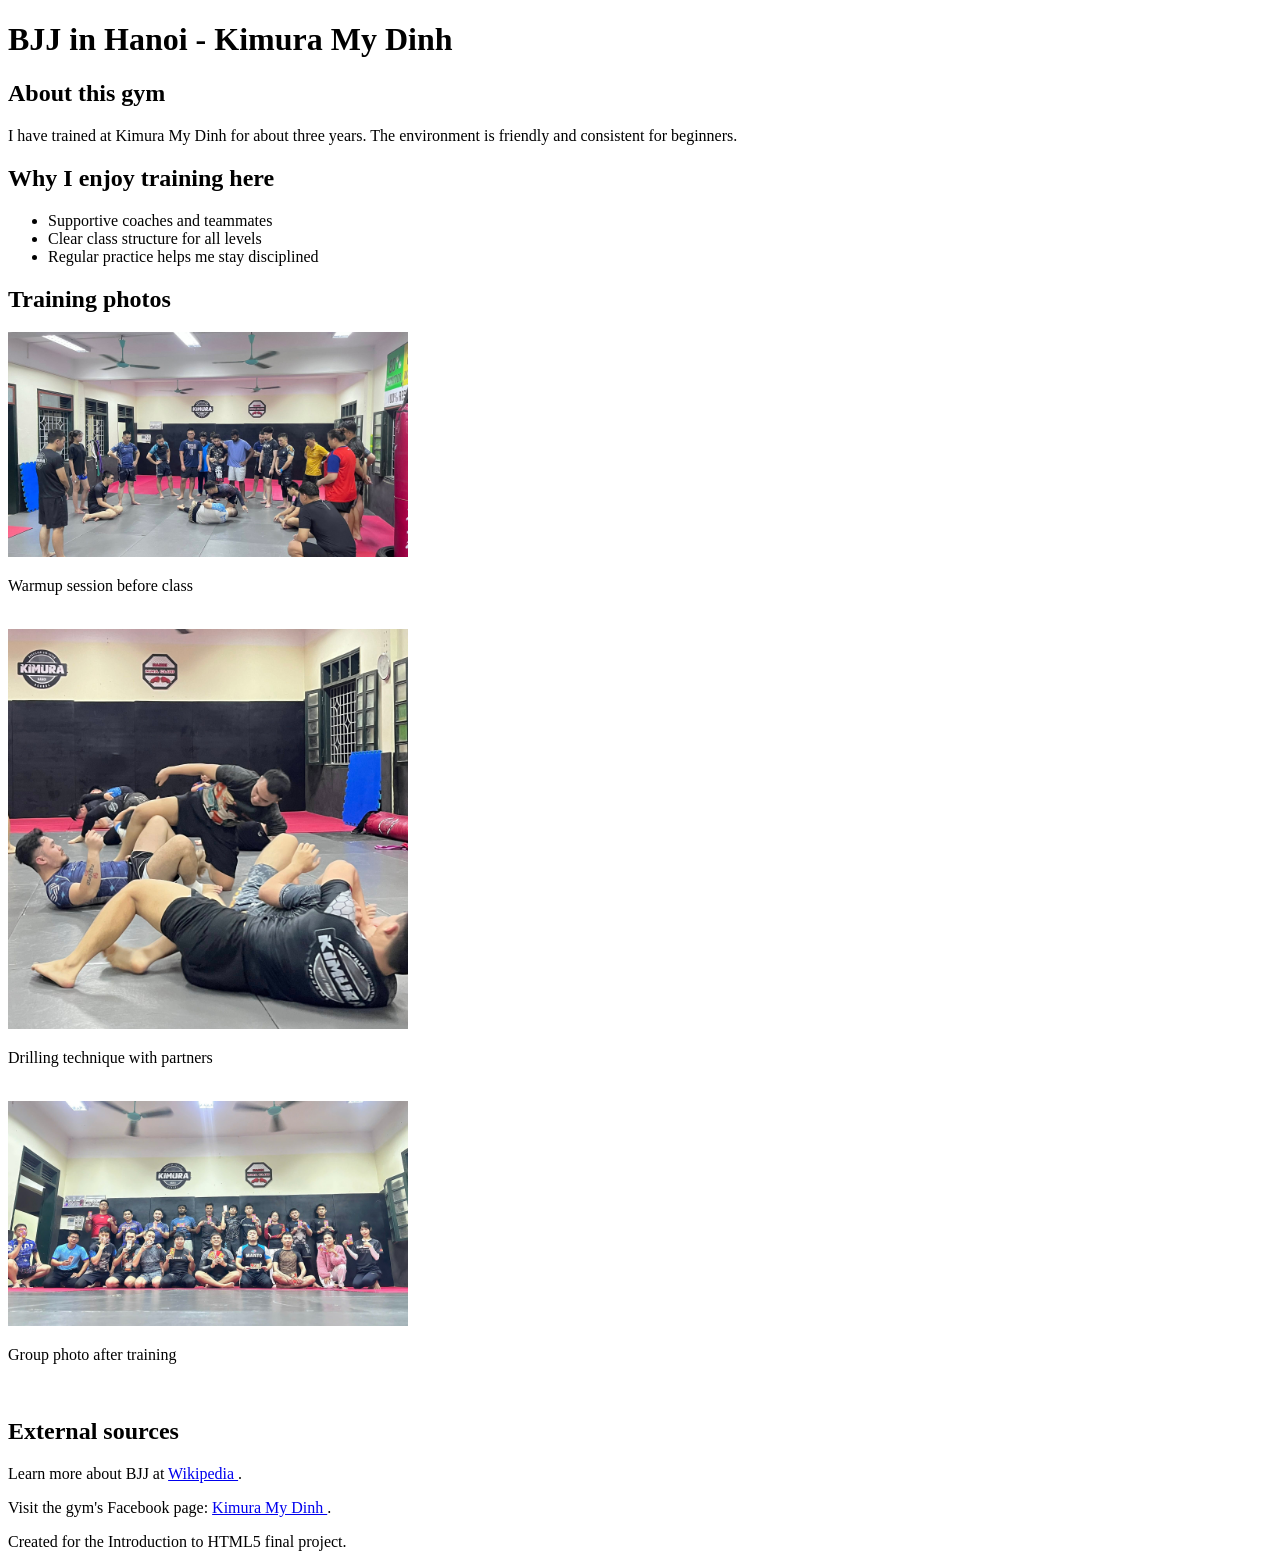
<file: index.html>
<!DOCTYPE html>
<html lang="en">
<head>
  <meta charset="UTF-8">
  <meta name="viewport" content="width=device-width, initial-scale=1.0">
  <title>BJJ in Hanoi - Kimura My Dinh</title>
</head>
<body>
  <header>
    <h1>BJJ in Hanoi - Kimura My Dinh</h1>
  </header>

  <main>
    <section>
      <h2>About this gym</h2>
      <p>
        I have trained at Kimura My Dinh for about three years.
        The environment is friendly and consistent for beginners.
      </p>
    </section>

    <section>
      <h2>Why I enjoy training here</h2>
      <ul>
        <li>Supportive coaches and teammates</li>
        <li>Clear class structure for all levels</li>
        <li>Regular practice helps me stay disciplined</li>
      </ul>
    </section>

    <section>
      <h2>Training photos</h2>
      <img src="images/Warmup.jpg"
           alt="Students warming up before Brazilian Jiu-Jitsu class"
           width="400">
      <br>
      <p>Warmup session before class</p>
      <br>
      <img src="images/Drill.jpg"
           alt="Students drilling a guard pass technique on the mat"
           width="400">
      <br>
      <p>Drilling technique with partners</p>
      <br>
      <img src="images/Group-photo.jpg"
           alt="Group photo after an evening BJJ training session"
           width="400">
      <br>
      <p>Group photo after training</p>
      <br>
    </section>

    <section>
      <h2>External sources</h2>
      <p>
        Learn more about BJJ at
        <a href="https://en.wikipedia.org/wiki/Brazilian_jiu-jitsu"
           target="_blank" rel="noopener noreferrer">
          Wikipedia
        </a>.
      </p>
      <p>
        Visit the gym's Facebook page:
        <a href="https://www.facebook.com/judojujitsuhanoi"
           target="_blank" rel="noopener noreferrer">
          Kimura My Dinh
        </a>.
      </p>
    </section>
  </main>

  <footer>
    <p>Created for the Introduction to HTML5 final project.</p>
  </footer>
</body>
</html>
</file>
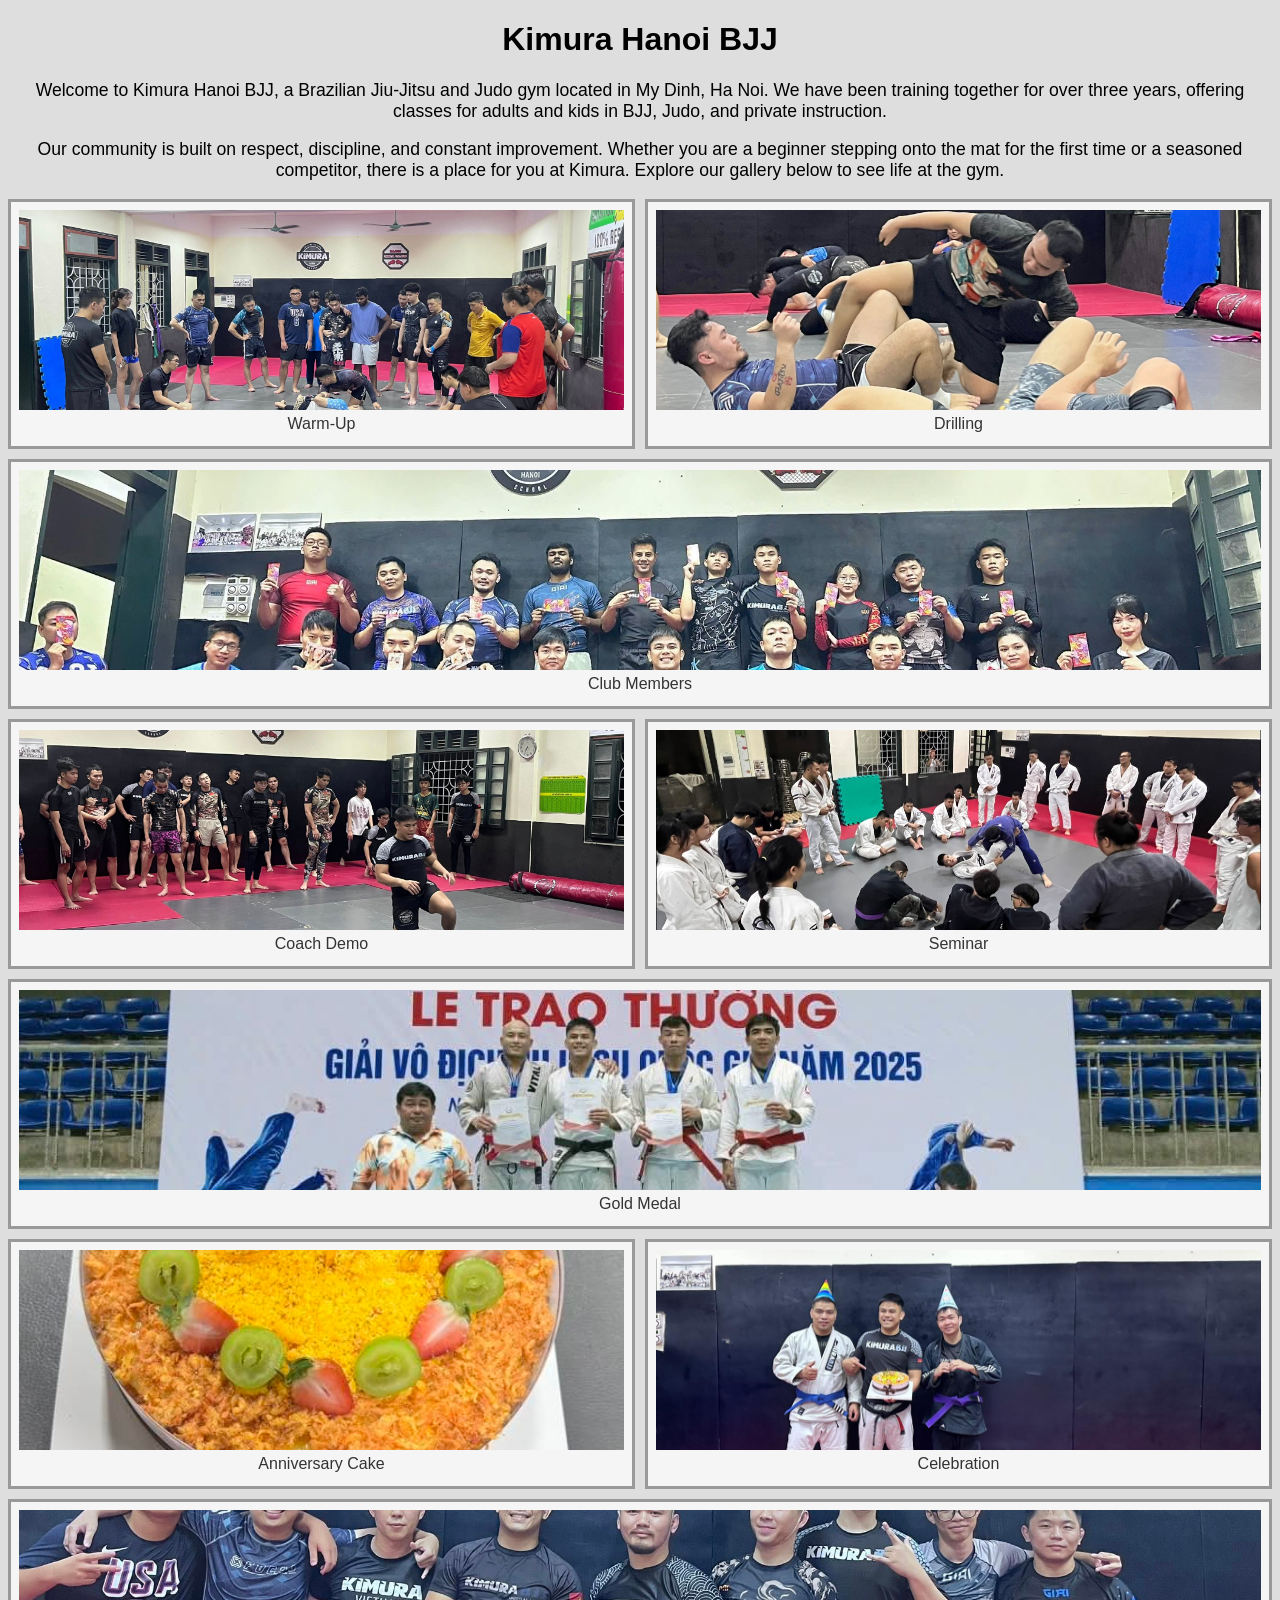
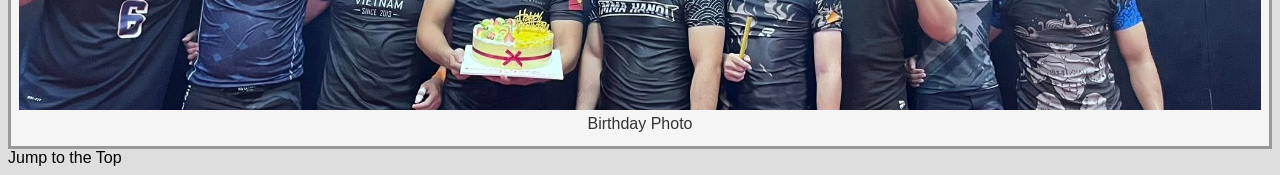
<file: course4-final/index.html>
<!DOCTYPE html>
<html lang="en">

<head>
  <meta charset="UTF-8">
  <meta http-equiv="X-UA-Compatible" content="IE=edge">
  <meta name="viewport" content="width=device-width, initial-scale=1.0">
  <title>Kimura Hanoi BJJ</title>
  <link rel="stylesheet" href="css/style.css">
</head>

<body>
  <header>
    <h1 id="top">Kimura Hanoi BJJ</h1>
  </header>

  <main>
    <p>Welcome to Kimura Hanoi BJJ, a Brazilian Jiu-Jitsu and Judo gym located
      in My Dinh, Ha Noi. We have been training together for over three years,
      offering classes for adults and kids in BJJ, Judo, and private
      instruction.</p>

    <p>Our community is built on respect, discipline, and constant improvement.
      Whether you are a beginner stepping onto the mat for the first time or a
      seasoned competitor, there is a place for you at Kimura. Explore our
      gallery below to see life at the gym.</p>

    <div class="grid">
      <figure>
        <img src="images/Warmup.jpg" alt="Members warming up before class">
        <figcaption>Warm-Up</figcaption>
      </figure>
      <figure>
        <img src="images/Drill.jpg" alt="Partners drilling techniques on the mat">
        <figcaption>Drilling</figcaption>
      </figure>
      <figure>
        <img src="images/Group-photo.jpg" alt="Club members posing for a group photo">
        <figcaption>Club Members</figcaption>
      </figure>
      <figure>
        <img src="images/Coach-show-technique.jpg" alt="Coach demonstrating a sweep technique">
        <figcaption>Coach Demo</figcaption>
      </figure>
      <figure>
        <img src="images/Coach-show-technique2.jpg" alt="Coach teaching at a seminar">
        <figcaption>Seminar</figcaption>
      </figure>
      <figure>
        <img src="images/Coach-won-gold.jpg" alt="Coach holding a gold medal at competition">
        <figcaption>Gold Medal</figcaption>
      </figure>
      <figure>
        <img src="images/Birthday-cake.jpg" alt="Birthday cake at the club anniversary">
        <figcaption>Anniversary Cake</figcaption>
      </figure>
      <figure>
        <img src="images/Birthday-celebration.jpg" alt="Members celebrating a birthday at the gym">
        <figcaption>Celebration</figcaption>
      </figure>
      <figure>
        <img src="images/Birthday-photo.jpg" alt="Club members gathered for a birthday group photo">
        <figcaption>Birthday Photo</figcaption>
      </figure>
    </div>
  </main>

  <footer>
    <a href="#top">Jump to the Top</a>
  </footer>
</body>

</html>
</file>
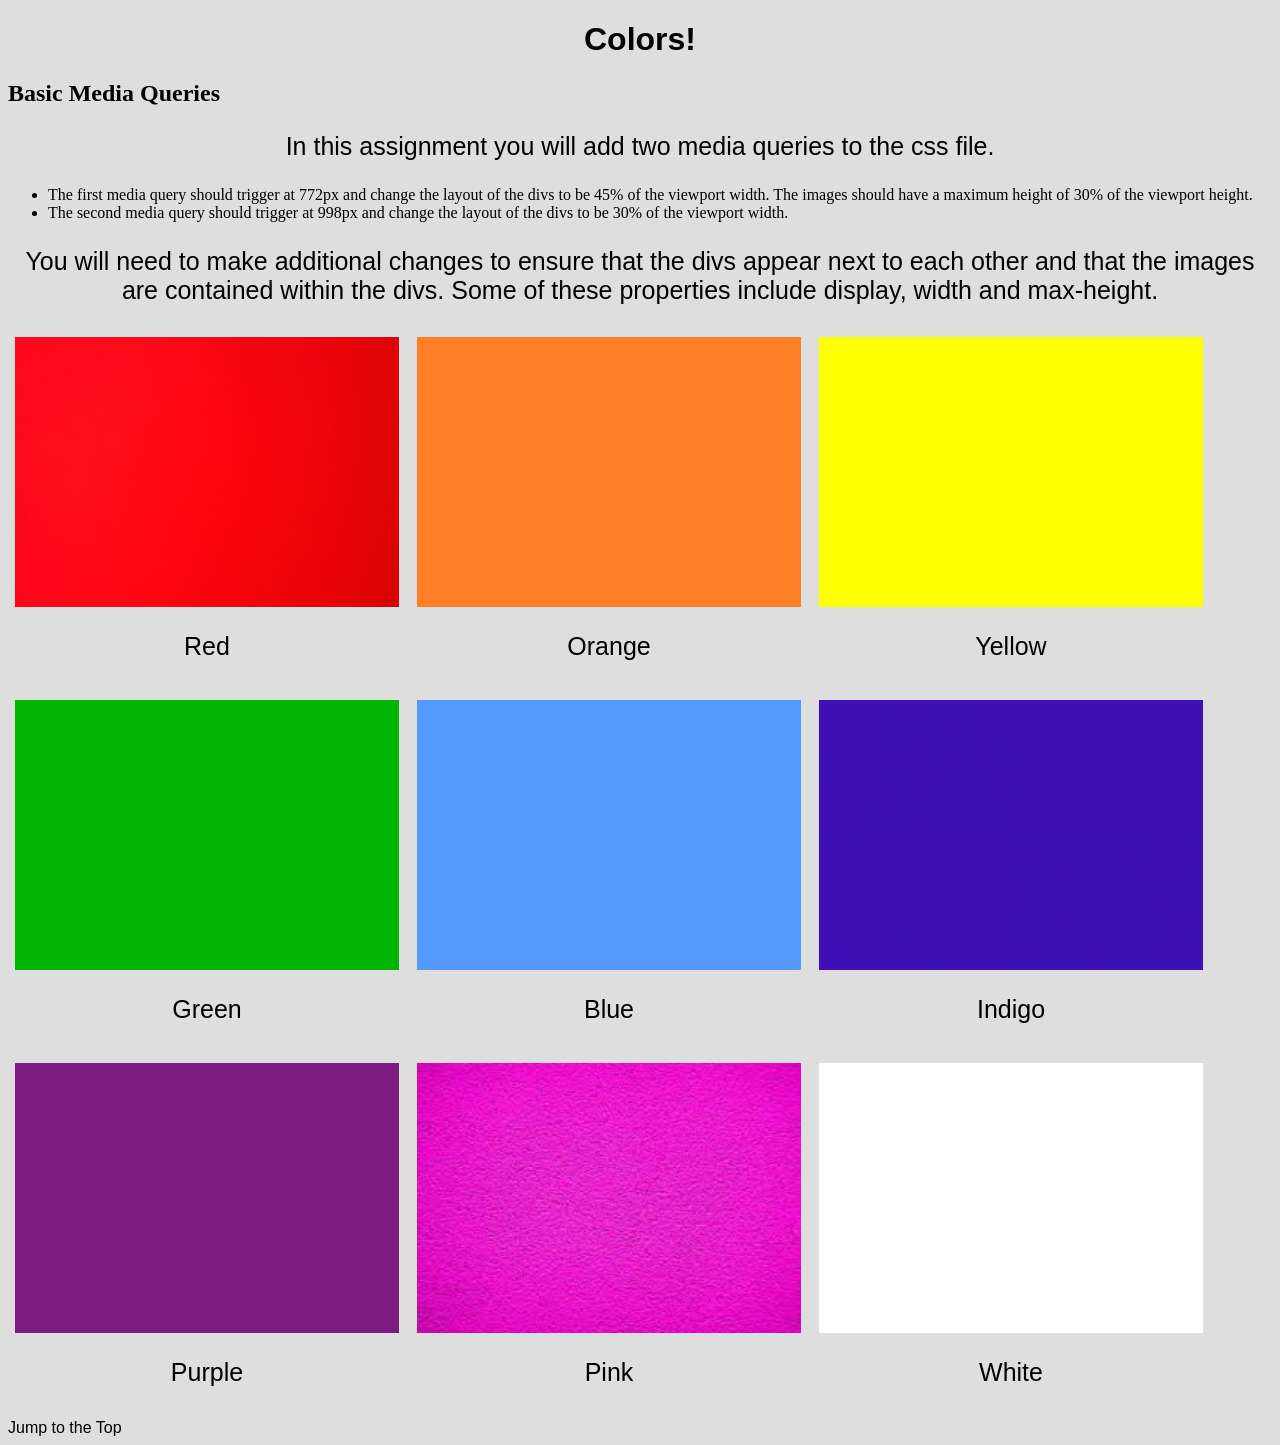
<file: course4-week2/index.html>
<!DOCTYPE html>
<html lang="en">

<head>
  <meta charset="UTF-8">
  <meta http-equiv="X-UA-Compatible" content="IE=edge">
  <meta name="viewport" content="width=device-width, initial-scale=1.0">
  <title>Colors</title>
  <link rel="stylesheet" href="css/style.css">
</head>

<body>
  <header>
    <h1 id="top">Colors!</h1>
  </header>

  <main>
    <h2>Basic Media Queries</h2>
    <p>In this assignment you will add two media queries to the css file.</p>
    <ul>
      <li>The first media query should trigger at 772px and change the layout of the divs to be 45% of the viewport width. The images should have a maximum height of 30% of the viewport height.</li>

      <li>The second media query should trigger at 998px and change the layout of the divs to be 30% of the viewport width.</li>
    </ul>
    <p>You will need to make additional changes to ensure that the divs appear next to each other and that the images are contained within the divs.  Some of these properties include display, width and max-height.</p>

    <div>
      <img src="images/Red.jpeg" alt="Red" width="200">
      <p class = "label">Red</p>
    </div>
    <div>
      <img src="images/Orange.png" alt="Orange" width="200">
      <p class = "label">Orange</p>
    </div>
    <div>
      <img src="images/Yellow.png" alt="Yellow" width="200">
      <p class = "label">Yellow</p>
    </div>
    <div>
      <img src="images/Green.png" alt="Green" width="200">
      <p class = "label">Green</p>
    </div>
    <div>
      <img src="images/Blue.png" alt="Blue" width="200">
      <p class = "label">Blue</p>
    </div>
    <div>
      <img src="images/Indigo.jpeg" alt="Indigo" width="200">
      <p class = "label">Indigo</p>
    </div>
    <div>
      <img src="images/Purple.png" alt="Purple" width="200">
      <p class = "label">Purple</p>
    </div>
    <div>
      <img src="images/Pink.jpeg" alt="Pink" width="200">
      <p class = "label">Pink</p>
    </div>
    <div>
      <img src="images/White.png" alt="White" width="200">
      <p class = "label">White</p>
    </div>
    </div>
  </main>

  <footer>
    <a href="#top">Jump to the Top</a>
  </footer>
</body>

</html>
</file>
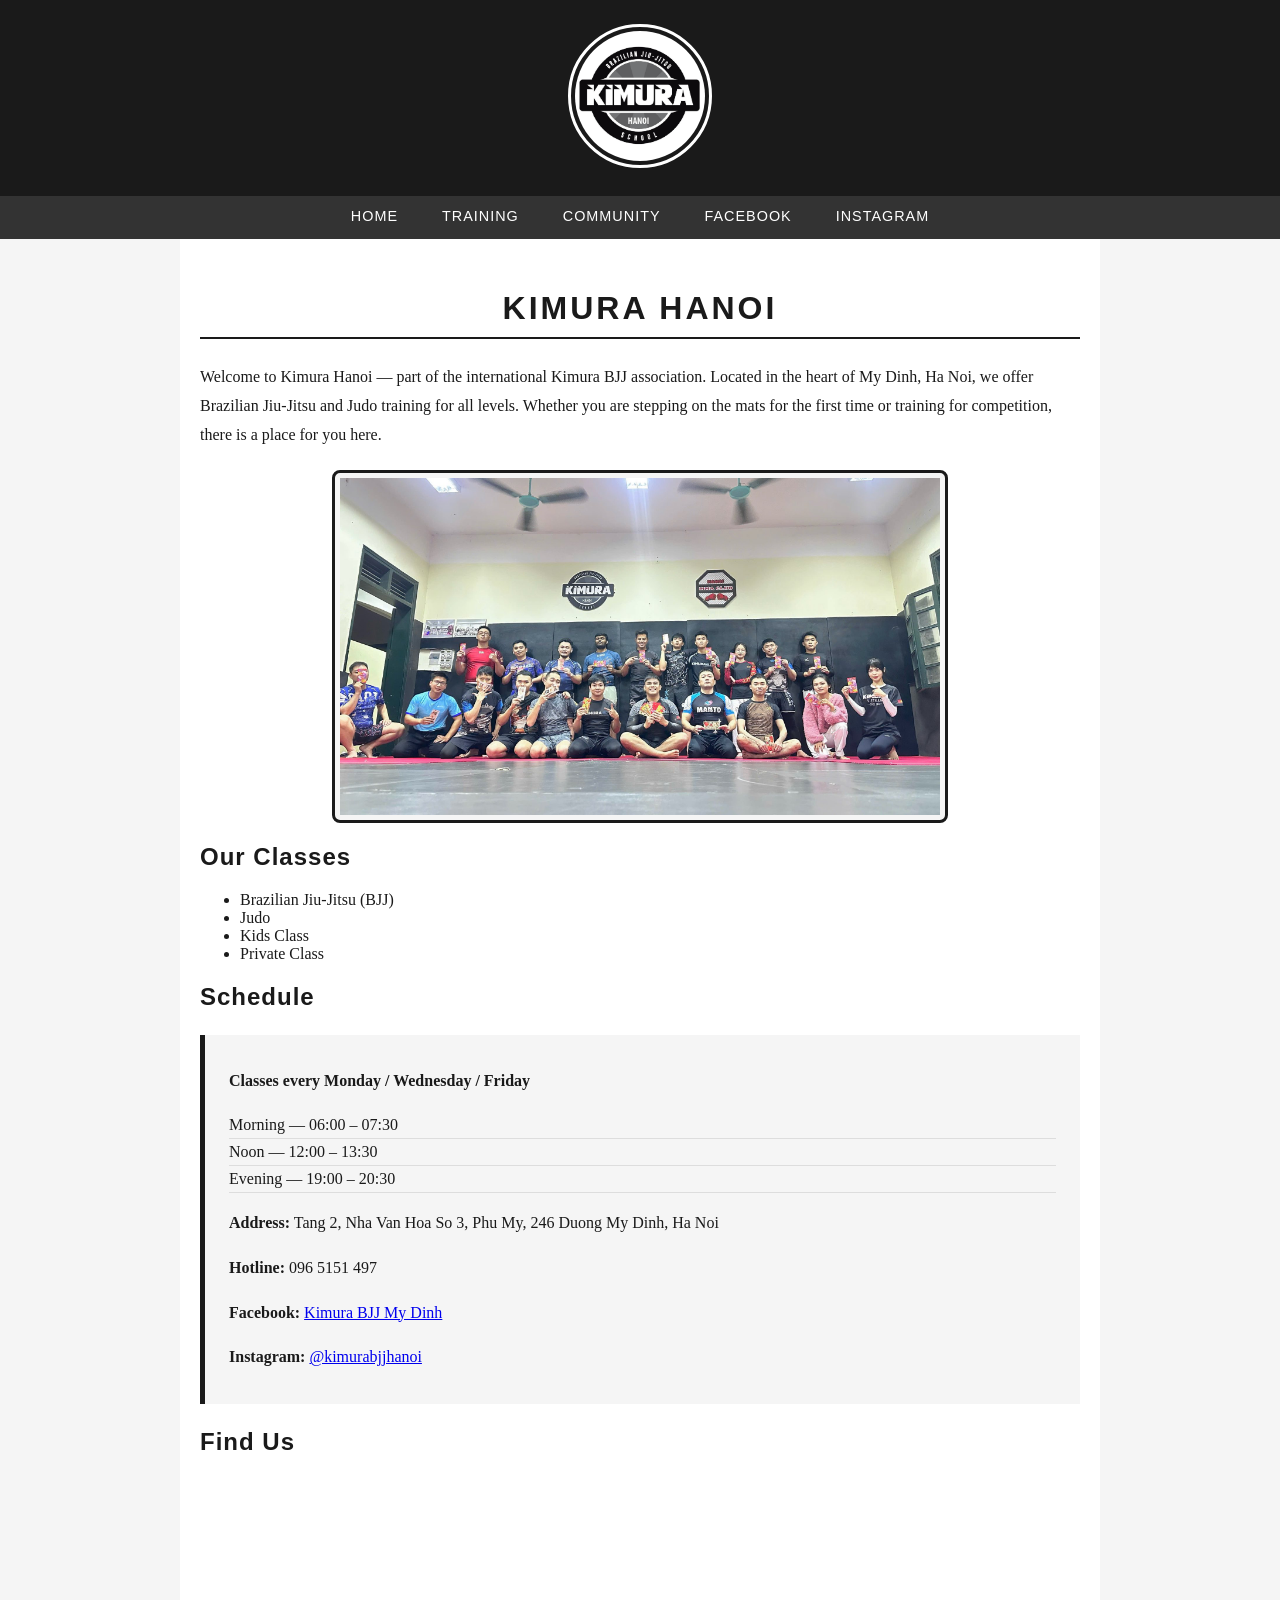
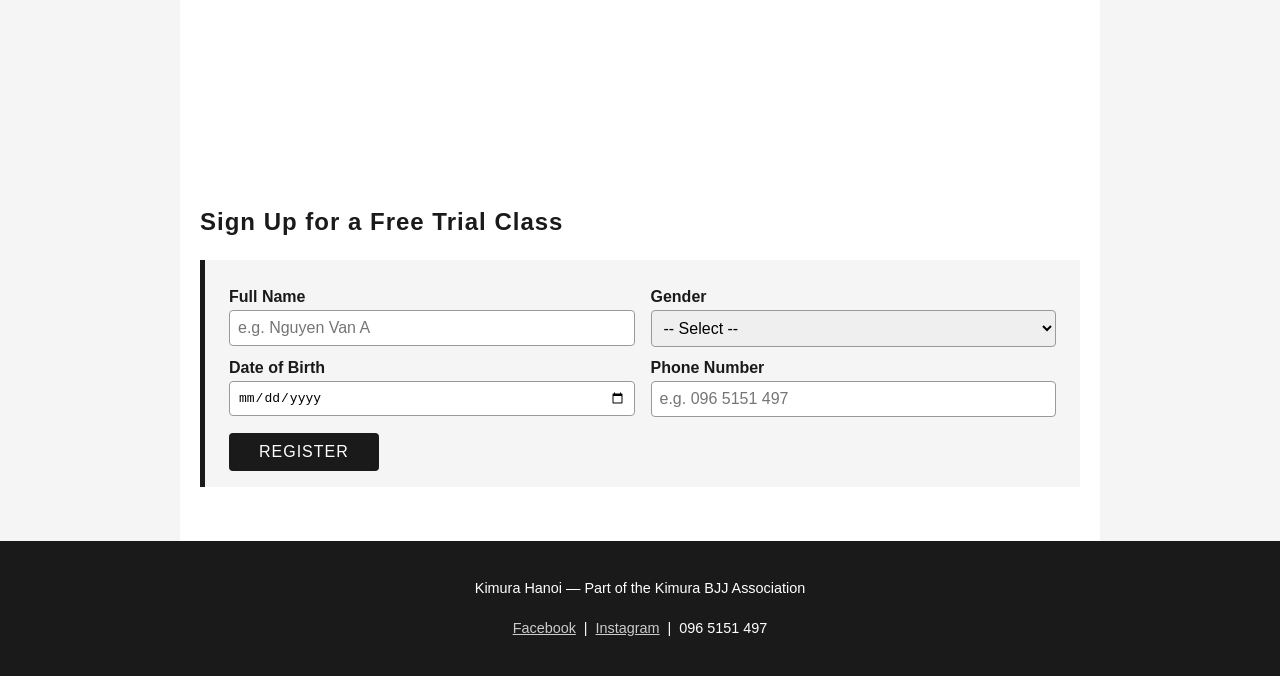
<file: kimura/index.html>
<!DOCTYPE html>
<html lang="en">

<head>
  <meta charset="utf-8">
  <meta name="viewport" content="width=device-width, initial-scale=1">
  <title>Kimura Hanoi - BJJ & Judo</title>
  <link rel="stylesheet" href="css/style.css">
</head>

<body>
  <a href="#main" class="skip-link">Skip to Main Content</a>

  <header>
    <img src="images/Kimura-logo.jpg" alt="Kimura BJJ Hanoi logo">
  </header>

  <nav aria-label="Main navigation">
    <ul>
      <li><a href="index.html">Home</a></li>
      <li><a href="training.html">Training</a></li>
      <li><a href="community.html">Community</a></li>
      <li><a href="https://www.facebook.com/judojujitsuhanoi">Facebook</a></li>
      <li><a href="https://www.instagram.com/kimurabjjhanoi">Instagram</a></li>
    </ul>
  </nav>

  <main id="main">
    <h1>Kimura Hanoi</h1>

    <p>Welcome to Kimura Hanoi &mdash; part of the international Kimura BJJ
      association. Located in the heart of My Dinh, Ha Noi, we offer Brazilian Jiu-Jitsu and Judo training
      for all levels. Whether you are stepping on the mats for the first
      time or training for competition, there is a place for you here.</p>

    <img src="images/Group-photo.jpg"
      alt="Kimura Hanoi members group photo after training"
      class="about-img">

    <h2>Our Classes</h2>
    <ul>
      <li>Brazilian Jiu-Jitsu (BJJ)</li>
      <li>Judo</li>
      <li>Kids Class</li>
      <li>Private Class</li>
    </ul>

    <h2>Schedule</h2>
    <div class="schedule">
      <p><strong>Classes every Monday / Wednesday / Friday</strong></p>
      <ul>
        <li>Morning &mdash; 06:00 &ndash; 07:30</li>
        <li>Noon &mdash; 12:00 &ndash; 13:30</li>
        <li>Evening &mdash; 19:00 &ndash; 20:30</li>
      </ul>
      <p><strong>Address:</strong>
        Tang 2, Nha Van Hoa So 3, Phu My,
        246 Duong My Dinh, Ha Noi</p>
      <p><strong>Hotline:</strong> 096 5151 497</p>
      <p><strong>Facebook:</strong>
        <a href="https://www.facebook.com/judojujitsuhanoi">
          Kimura BJJ My Dinh</a></p>
      <p><strong>Instagram:</strong>
        <a href="https://www.instagram.com/kimurabjjhanoi">
          @kimurabjjhanoi</a></p>
      
    </div>

    <h2>Find Us</h2>
    <div class="map-container">
      <iframe
        src="https://maps.google.com/maps?q=246+Duong+My+Dinh,+Nam+Tu+Liem,+Ha+Noi,+Vietnam&z=15&output=embed"
        style="border:0" allowfullscreen="" loading="lazy"
        title="Kimura Hanoi gym location on Google Maps">
      </iframe>
    </div>

    <h2>Sign Up for a Free Trial Class</h2>
    <form class="signup-form" id="signupForm" novalidate>
      <div class="form-row">
        <div class="form-group">
          <label for="fullName">Full Name</label>
          <input type="text" id="fullName" name="fullName"
            placeholder="e.g. Nguyen Van A" aria-required="true">
          <span class="error-msg" id="nameError">
            Please enter your name.</span>
        </div>
        <div class="form-group">
          <label for="gender">Gender</label>
          <select id="gender" name="gender" aria-required="true">
            <option value="">-- Select --</option>
            <option value="male">Male</option>
            <option value="female">Female</option>
            <option value="other">Other</option>
          </select>
          <span class="error-msg" id="genderError">
            Please select your gender.</span>
        </div>
      </div>
      <div class="form-row">
        <div class="form-group">
          <label for="dob">Date of Birth</label>
          <input type="date" id="dob" name="dob"
            aria-required="true">
          <span class="error-msg" id="dobError">
            Please enter your date of birth.</span>
        </div>
        <div class="form-group">
          <label for="phone">Phone Number</label>
          <input type="tel" id="phone" name="phone"
            placeholder="e.g. 096 5151 497" aria-required="true">
          <span class="error-msg" id="phoneError">
            Please enter a valid phone number.</span>
        </div>
      </div>
      <button type="submit">Register</button>
      <p class="success-msg" id="successMsg">
        Registration submitted! We will contact you soon.</p>
    </form>
  </main>

  <footer>
    <p>Kimura Hanoi &mdash; Part of the Kimura BJJ Association</p>
    <p>
      <a href="https://www.facebook.com/judojujitsuhanoi">Facebook</a>
      &nbsp;|&nbsp;
      <a href="https://www.instagram.com/kimurabjjhanoi">Instagram</a>
      &nbsp;|&nbsp;
       096 5151 497
    </p>
  </footer>

  <script>
    document.getElementById('signupForm')
      .addEventListener('submit', function(e) {
        e.preventDefault();
        var valid = true;

        var name = document.getElementById('fullName');
        var nameErr = document.getElementById('nameError');
        if (name.value.trim() === '') {
          nameErr.style.display = 'block';
          valid = false;
        } else {
          nameErr.style.display = 'none';
        }

        var gender = document.getElementById('gender');
        var genderErr = document.getElementById('genderError');
        if (gender.value === '') {
          genderErr.style.display = 'block';
          valid = false;
        } else {
          genderErr.style.display = 'none';
        }

        var dob = document.getElementById('dob');
        var dobErr = document.getElementById('dobError');
        if (dob.value === '') {
          dobErr.style.display = 'block';
          valid = false;
        } else {
          dobErr.style.display = 'none';
        }

        var phone = document.getElementById('phone');
        var phoneErr = document.getElementById('phoneError');
        var phonePattern = /^[0-9\s\-\+]{7,15}$/;
        if (!phonePattern.test(phone.value.trim())) {
          phoneErr.style.display = 'block';
          valid = false;
        } else {
          phoneErr.style.display = 'none';
        }

        if (valid) {
          document.getElementById('successMsg')
            .style.display = 'block';
        }
      });
  </script>

</body>

</html>
</file>
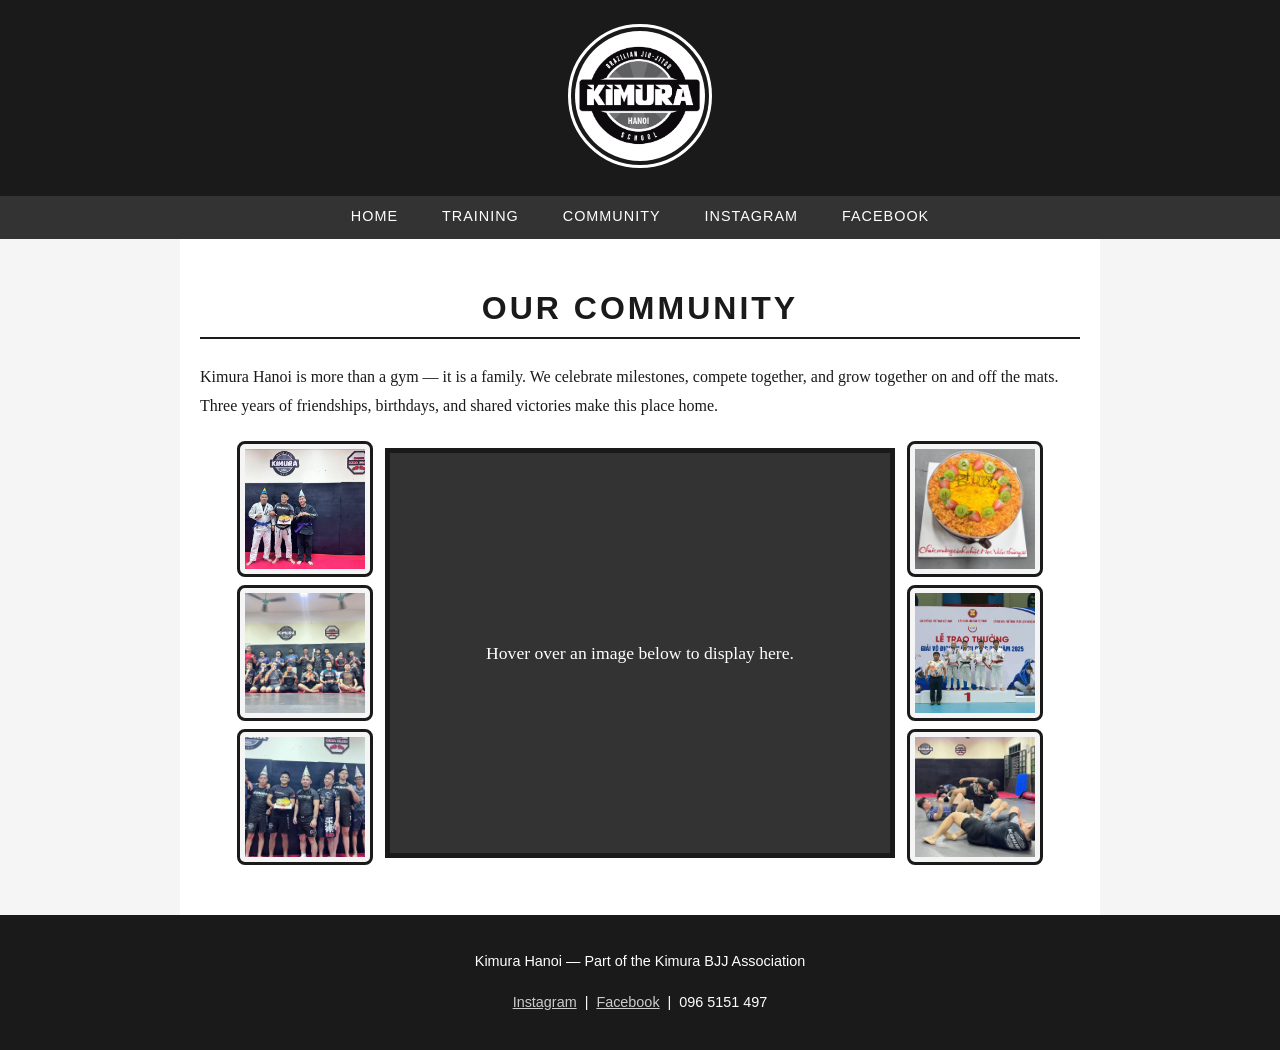
<file: kimura/community.html>
<!DOCTYPE html>
<html lang="en">

<head>
  <meta charset="utf-8">
  <meta name="viewport" content="width=device-width, initial-scale=1">
  <title>Community - Kimura Hanoi</title>
  <link rel="stylesheet" href="css/style.css">
</head>

<body>
  <a href="#main" class="skip-link">Skip to Main Content</a>

  <header>
    <img src="images/Kimura-logo.jpg" alt="Kimura BJJ Hanoi logo">
  </header>

  <nav aria-label="Main navigation">
    <ul>
      <li><a href="index.html">Home</a></li>
      <li><a href="training.html">Training</a></li>
      <li><a href="community.html">Community</a></li>
      <li><a href="https://www.instagram.com/kimurabjjhanoi">Instagram</a></li>
      <li><a href="https://www.facebook.com/judojujitsuhanoi">Facebook</a></li>
    </ul>
  </nav>

  <main id="main">
    <h1>Our Community</h1>

    <p>Kimura Hanoi is more than a gym &mdash; it is a family. We
      celebrate milestones, compete together, and grow together on and
      off the mats. Three years of friendships, birthdays, and shared
      victories make this place home.</p>

    <div class="gallery">
      <div class="thumbs">
        <img class="preview" src="images/Birthday-celebration.jpg"
          alt="Kimura Hanoi members celebrating a birthday together"
          onmouseover="upDate(this)" onmouseout="unDo()">
        <img class="preview" src="images/Group-photo.jpg"
          alt="Kimura Hanoi group photo after a training session"
          onmouseover="upDate(this)" onmouseout="unDo()">
        <img class="preview" src="images/Birthday-photo.jpg"
          alt="Birthday photo with Kimura Hanoi members"
          onmouseover="upDate(this)" onmouseout="unDo()">
      </div>

      <div id="image">Hover over an image below to display here.</div>

      <div class="thumbs">
        <img class="preview" src="images/Birthday-cake.jpg"
          alt="Birthday cake celebration at Kimura Hanoi gym"
          onmouseover="upDate(this)" onmouseout="unDo()">
        <img class="preview" src="images/Coach-won-gold.jpg"
          alt="Kimura Hanoi coach winning a gold medal at competition"
          onmouseover="upDate(this)" onmouseout="unDo()">
        <img class="preview" src="images/Drill.jpg"
          alt="Kimura Hanoi students drilling BJJ techniques on the mat"
          onmouseover="upDate(this)" onmouseout="unDo()">
      </div>
    </div>
  </main>

  <footer>
    <p>Kimura Hanoi &mdash; Part of the Kimura BJJ Association</p>
    <p>
      <a href="https://www.instagram.com/kimurabjjhanoi">Instagram</a>
      &nbsp;|&nbsp;
      <a href="https://www.facebook.com/judojujitsuhanoi">Facebook</a>
      &nbsp;|&nbsp; 096 5151 497
    </p>
  </footer>

  <script>
    function upDate(previewPic) {
      document.getElementById('image').style.backgroundImage =
        "url('" + previewPic.src + "')";
      document.getElementById('image').innerHTML = previewPic.alt;
    }
    function unDo() {
      document.getElementById('image').style.backgroundImage = "url('')";
      document.getElementById('image').innerHTML =
        "Hover over an image below to display here.";
    }

    var previews = document.querySelectorAll('.preview');
    for (var i = 0; i < previews.length; i++) {
      previews[i].tabIndex = 0;
      previews[i].addEventListener('focus', function() { upDate(this); });
      previews[i].addEventListener('blur', function() { unDo(); });
    }
  </script>

</body>

</html>
</file>
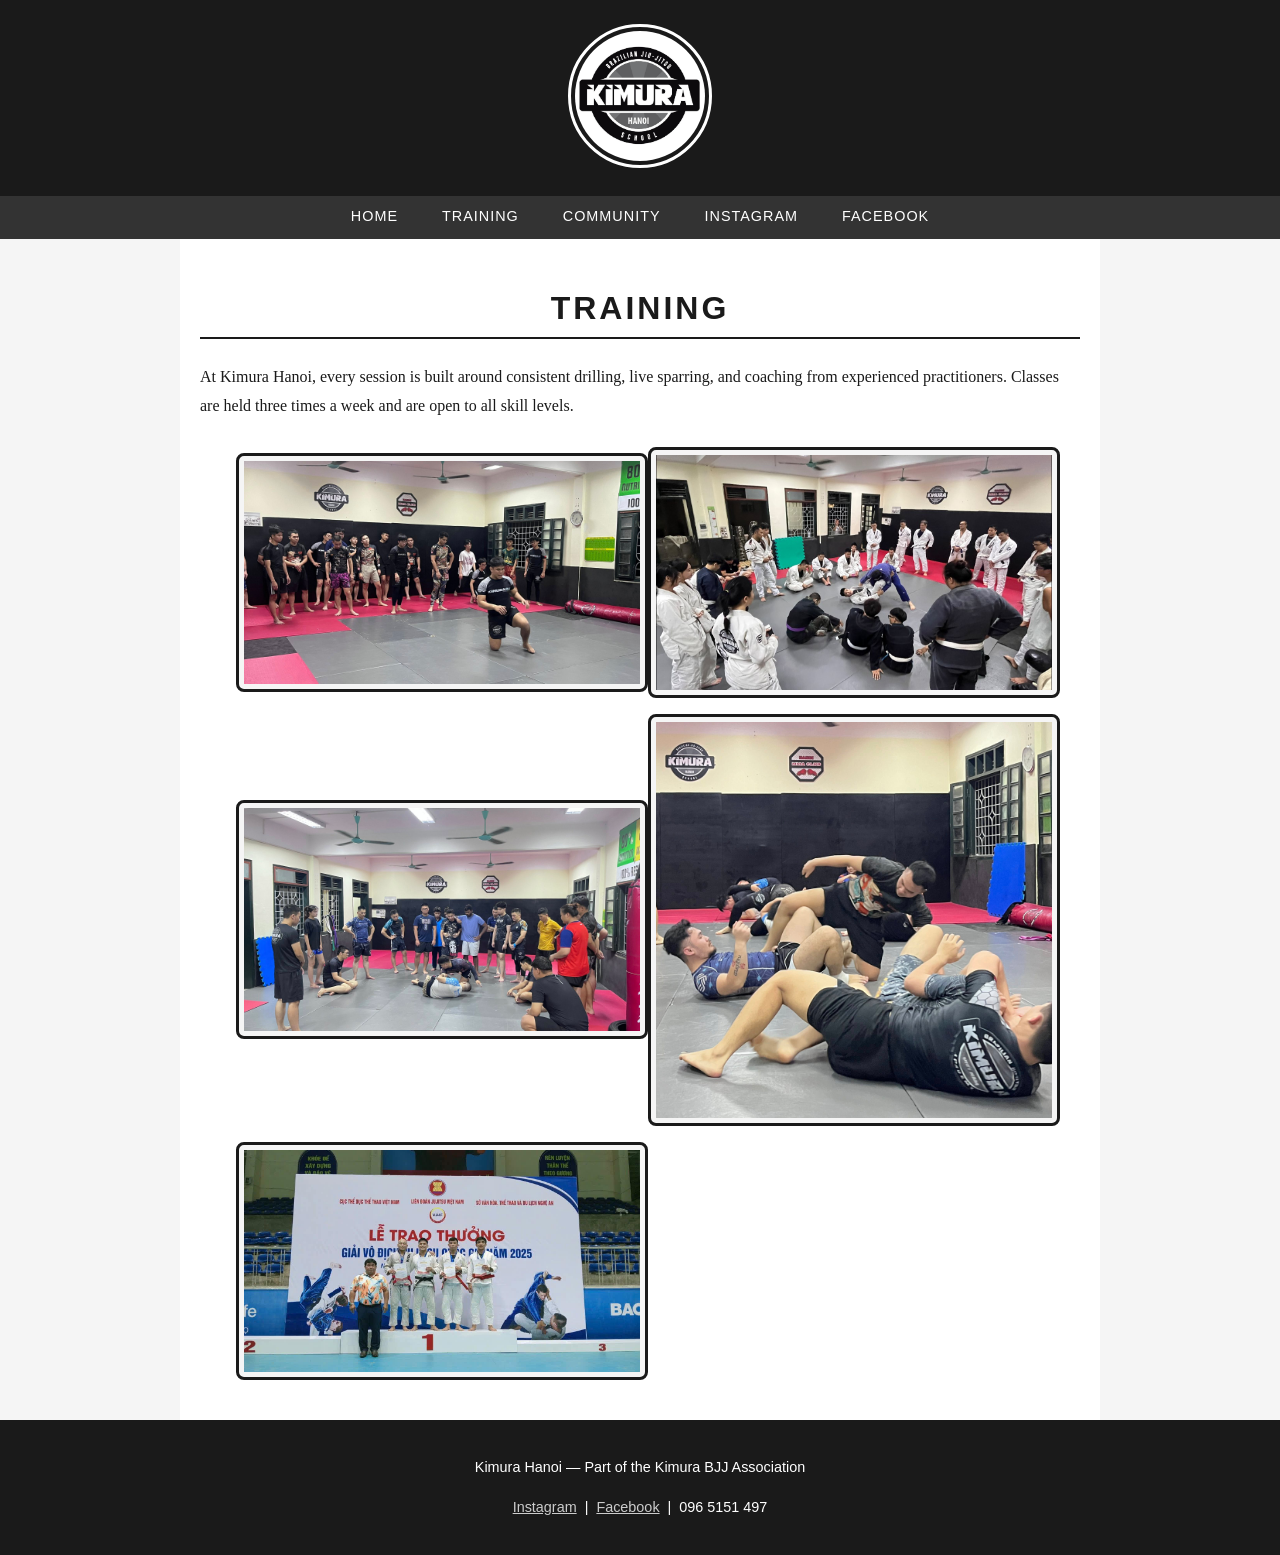
<file: kimura/training.html>
<!DOCTYPE html>
<html lang="en">

<head>
  <meta charset="utf-8">
  <meta name="viewport" content="width=device-width, initial-scale=1">
  <title>Training - Kimura Hanoi</title>
  <link rel="stylesheet" href="css/style.css">
</head>

<body>
  <a href="#main" class="skip-link">Skip to Main Content</a>

  <header>
    <img src="images/Kimura-logo.jpg" alt="Kimura BJJ Hanoi logo">
  </header>

  <nav aria-label="Main navigation">
    <ul>
      <li><a href="index.html">Home</a></li>
      <li><a href="training.html">Training</a></li>
      <li><a href="community.html">Community</a></li>
      <li><a href="https://www.instagram.com/kimurabjjhanoi">Instagram</a></li>
      <li><a href="https://www.facebook.com/judojujitsuhanoi">Facebook</a></li>
    </ul>
  </nav>

  <main id="main">
    <h1>Training</h1>

    <p>At Kimura Hanoi, every session is built around consistent drilling,
      live sparring, and coaching from experienced practitioners. Classes
      are held three times a week and are open to all skill levels.</p>

    <div class="grid">
      <img src="images/Coach-show-technique.jpg"
        alt="Coach demonstrating a BJJ submission technique">
      <img src="images/Coach-show-technique2.jpg"
        alt="Coach showing a ground control technique with a student">
      <img src="images/Warmup.jpg"
        alt="Kimura Hanoi members warming up before training">
      <img src="images/Drill.jpg"
        alt="Students drilling BJJ techniques on the mats">
      <img src="images/Coach-won-gold.jpg"
        alt="Coach celebrating a gold medal win at a BJJ competition">
    </div>
  </main>

  <footer>
    <p>Kimura Hanoi &mdash; Part of the Kimura BJJ Association</p>
    <p>
      <a href="https://www.instagram.com/kimurabjjhanoi">Instagram</a>
      &nbsp;|&nbsp;
      <a href="https://www.facebook.com/judojujitsuhanoi">Facebook</a>
      &nbsp;|&nbsp; 096 5151 497
    </p>
  </footer>

</body>

</html>
</file>
<file: course4-final/css/style.css>
html {
  scroll-behavior: smooth;
}

body {
  background-color: #dedede;
}

h1 {
  text-align: center;
  font-family: Arial, sans-serif;
  font-size: 32px;
}

a {
  color: #000;
  text-decoration: none;
  font-family: Arial, sans-serif;
}

p {
  font-size: 1.1em;
  font-family: Arial, sans-serif;
  text-align: center;
}

img {
  width: 100%;
  height: 200px;
  object-fit: cover;
  display: block;
}

figure {
  margin: 0;
  padding: 8px;
  background-color: #f5f5f5;
  border: 3px solid #999;
  color: #333;
}

figcaption {
  font-family: Arial, sans-serif;
  text-align: center;
  padding: 5px 0;
}

.grid {
  display: grid;
  grid-template-columns: 1fr;
  gap: 10px;
}

/* Tablet view */
@media (min-width: 772px) {
  .grid {
    grid-template-columns: 1fr 1fr;
  }

  figure {
    border-radius: 50%;
    overflow: hidden;
  }

  figure:last-child {
    grid-column: span 2;
  }
}

/* Large screen view */
@media (min-width: 992px) {
  figure {
    border-radius: 0;
  }

  figure:nth-child(3n) {
    grid-column: span 2;
  }
}

/* Prefers reduced motion */
@media (prefers-reduced-motion) {
  html {
    scroll-behavior: auto;
  }
}

/* Dark color scheme */
@media (prefers-color-scheme: dark) {
  figure {
    background-color: #1a1a1a;
    color: #ffd700;
    border-color: #000;
  }
}
</file>
<file: course4-week2/css/style.css>
body {
    background-color: #dedede;
}

h1 {
    text-align: center;
    font-family:Arial, sans-serif;
    font-size: 32px;
}

a {
    color: #000;
    text-decoration: none;
    font-family:Arial, sans-serif;
}

p {
   font-size: 25px;
   font-family:Arial, sans-serif;
}

img{
  width:100%;
}


p{
  text-align:center;
}

div img{
    width:150px;
    height: 150px;
    display:block;
    margin:auto;
}

div{
  display: block;
  width: 100%;
  margin: 5px;
  padding: 2px;
}

@media (min-width: 772px) {
  div {
    display: inline-block;
    width: 45vw;
  }
  img {
    max-height: 30vh;
  }
  div img {
    width: 100%;
    height: 30vh;
    object-fit: cover;
  }
}

@media (min-width: 998px) {
  div {
    width: 30vw;
  }
}



























/* 
main {
    border: 5px #000 solid;
    margin: 10px;
}
 */
/* 

.container {
    display: grid;
    grid-template-columns: 1fr;
    justify-items: center;
}
 */
/* img{
    width: 200px;
    height: 200px;
    padding: 5px;
} */

/* .child {
    position: relative;
    display: inline-block;
    border: 5px black solid;
    margin: 5px;
    border-radius: 5px;
} */

/* 

.label {
    display: none;
    position: absolute;
    top: 40%;
    left: 40%;
} */
/* 
.button {
    display: inline-block;
    border: 2px solid #000;
    padding: 5px;
    border-radius: 25px;
}
 */
/* 
.button:hover {
    background-color:#fff;
} */

/* 
footer {
    display: flex;
    justify-content: center;
} */

/* 
header {
    border-radius: 5px;
    border: 5px #000 solid;
    margin: 10px;
} */

/* 
.label {
    display: none;
    position: absolute;
    top: 40%;
    left: 40%;
} */
/* 
.child:hover .label {
    display: block;
} */
</file>
<file: kimura/css/style.css>
/* ===================
   SKIP TO MAIN CONTENT
=================== */
.skip-link {
    position: absolute;
    top: -40px;
    left: 0;
    background-color: #000000;
    color: #ffffff;
    padding: 8px 16px;
    z-index: 100;
    text-decoration: none;
    font-weight: bold;
    font-family: Arial, sans-serif;
}

.skip-link:focus {
    top: 0;
}

/* ===================
   BASE
=================== */
body {
    font-family: Georgia, 'Times New Roman', serif;
    background-color: #f5f5f5;
    color: #1a1a1a;
    margin: 0;
    padding: 0;
    display: flex;
    flex-direction: column;
    min-height: 100vh;
}

/* ===================
   HEADER
=================== */
header {
    background-color: #1a1a1a;
    text-align: center;
    padding: 24px 20px;
}

header img {
    width: 130px;
    border: 3px solid #ffffff;
    padding: 4px;
    border-radius: 50%;
    background-color: #1a1a1a;
}

/* ===================
   NAV
=================== */
nav {
    background-color: #333333;
}

nav ul {
    display: flex;
    justify-content: center;
    align-items: center;
    list-style: none;
    margin: 0;
    padding: 0;
    gap: 4px;
    flex-wrap: wrap;
}

nav a {
    display: block;
    color: #ffffff;
    text-decoration: none;
    font-family: Arial, sans-serif;
    font-size: 0.9em;
    text-transform: uppercase;
    letter-spacing: 1px;
    padding: 12px 20px;
    border-bottom: 3px solid transparent;
}

nav a:hover,
nav a:focus {
    background-color: #555555;
    border-bottom: 3px solid #ffffff;
}

/* ===================
   MAIN
=================== */
main {
    max-width: 920px;
    width: 100%;
    box-sizing: border-box;
    margin: 0 auto;
    padding: 30px 20px;
    background-color: #ffffff;
    flex: 1;
}

h1 {
    font-family: Arial, sans-serif;
    color: #1a1a1a;
    text-align: center;
    letter-spacing: 3px;
    text-transform: uppercase;
    border-bottom: 2px solid #1a1a1a;
    padding-bottom: 10px;
    margin-bottom: 24px;
}

h2 {
    font-family: Arial, sans-serif;
    color: #1a1a1a;
    letter-spacing: 1px;
}

p {
    line-height: 1.8;
}

/* ===================
   IMAGES - BOX MODEL
=================== */
img {
    border: 3px solid #1a1a1a;
    padding: 5px;
    border-radius: 8px;
    background-color: #f5f5f5;
}

/* Override for header logo (already styled above) */
header img {
    border: 3px solid #ffffff;
    padding: 4px;
    border-radius: 50%;
    background-color: #1a1a1a;
}

/* ===================
   ABOUT IMAGE (index page)
=================== */
.about-img {
    display: block;
    width: 100%;
    max-width: 600px;
    margin: 20px auto;
}

/* ===================
   SCHEDULE BOX
=================== */
.schedule {
    background-color: #f5f5f5;
    border-left: 5px solid #1a1a1a;
    padding: 16px 24px;
    margin: 24px 0;
}

.schedule ul {
    list-style: none;
    padding: 0;
    margin: 8px 0;
}

.schedule ul li {
    padding: 4px 0;
    border-bottom: 1px solid #dddddd;
}

/* ===================
   GRID (training page)
=================== */
.grid {
    display: grid;
    grid-template-columns: 45% 45%;
    justify-content: center;
    align-items: center;
    gap: 16px;
    padding: 10px 0;
}

.grid img {
    width: 100%;
    transition: opacity 0.3s ease, border-radius 0.3s ease;
}

.grid img:hover {
    opacity: 0.65;
    border-radius: 30%;
}

/* ===================
   FLEX (community page)
=================== */
.flex {
    display: flex;
    flex-wrap: wrap;
    justify-content: center;
    gap: 16px;
    padding: 10px 0;
}

.flex img {
    width: 220px;
    height: 220px;
    object-fit: cover;
}

.flex img:nth-child(odd) {
    border-radius: 50%;
}

.flex img:nth-child(even) {
    border-radius: 8px;
}

/* ===================
   GALLERY (community page)
=================== */
.gallery {
    display: flex;
    gap: 12px;
    align-items: center;
    justify-content: center;
    margin: 20px 0;
}

.thumbs {
    display: flex;
    flex-direction: column;
    gap: 8px;
}

#image {
    width: 500px;
    height: 400px;
    border: 5px solid #1a1a1a;
    margin: 0;
    background-color: #333333;
    background-image: url('');
    background-repeat: no-repeat;
    background-size: cover;
    background-position: center;
    color: #ffffff;
    text-align: center;
    line-height: 400px;
    font-size: 1.1em;
    display: block;
    flex-shrink: 0;
}

.preview {
    width: 120px;
    height: 120px;
    object-fit: cover;
    cursor: pointer;
}

/* ===================
   FOOTER
=================== */
footer {
    background-color: #1a1a1a;
    color: #ffffff;
    text-align: center;
    padding: 20px;
    margin-top: 0;
    font-family: Arial, sans-serif;
    font-size: 0.9em;
}

footer a {
    color: #cccccc;
}

footer a:hover {
    color: #ffffff;
}

/* ===================
   FOCUS STYLES (Accessibility)
=================== */
*:focus-visible {
    outline: 3px solid #005fcc;
    outline-offset: 2px;
}

/* ===================
   MAP
=================== */
.map-container {
    margin: 24px 0;
}

.map-container iframe {
    width: 100%;
    height: 300px;
    border: 3px solid #1a1a1a;
    border-radius: 8px;
}

/* ===================
   SIGNUP FORM
=================== */
.signup-form {
    background-color: #f5f5f5;
    border-left: 5px solid #1a1a1a;
    padding: 16px 24px;
    margin: 24px 0;
}

.signup-form label {
    display: block;
    font-weight: bold;
    margin-top: 12px;
    margin-bottom: 4px;
    font-family: Arial, sans-serif;
}

.signup-form input,
.signup-form select {
    width: 100%;
    padding: 8px;
    border: 1px solid #999999;
    border-radius: 4px;
    font-size: 1em;
    box-sizing: border-box;
}

.signup-form button {
    margin-top: 16px;
    padding: 10px 30px;
    background-color: #1a1a1a;
    color: #ffffff;
    border: none;
    border-radius: 4px;
    font-size: 1em;
    cursor: pointer;
    font-family: Arial, sans-serif;
    text-transform: uppercase;
    letter-spacing: 1px;
}

.signup-form button:hover,
.signup-form button:focus {
    background-color: #555555;
}

.error-msg {
    color: #cc0000;
    font-size: 0.85em;
    margin-top: 2px;
    display: none;
}

.success-msg {
    color: #006600;
    font-weight: bold;
    margin-top: 12px;
    display: none;
}

.form-row {
    display: flex;
    gap: 16px;
}

.form-group {
    flex: 1;
}

/* ===================
   RESPONSIVE - TABLET
=================== */
@media (max-width: 991px) {
    main {
        padding: 24px 16px;
    }

    .gallery {
        flex-direction: column;
        align-items: center;
    }

    .thumbs {
        flex-direction: row;
        justify-content: center;
        flex-wrap: wrap;
        gap: 8px;
    }

    #image {
        width: 100%;
        max-width: 500px;
        height: 300px;
        line-height: 300px;
    }

    .preview {
        width: 100px;
        height: 100px;
    }
}

/* ===================
   RESPONSIVE - MOBILE
=================== */
@media (max-width: 767px) {
    nav ul {
        flex-direction: column;
        align-items: stretch;
    }

    nav a {
        text-align: center;
        padding: 10px 16px;
        border-bottom: 1px solid #444444;
    }

    nav a:hover,
    nav a:focus {
        border-bottom: 1px solid #444444;
    }

    h1 {
        font-size: 1.3em;
        letter-spacing: 2px;
    }

    .grid {
        grid-template-columns: 1fr;
    }

    #image {
        height: 200px;
        line-height: 200px;
    }

    .preview {
        width: 80px;
        height: 80px;
    }

    .form-row {
        flex-direction: column;
        gap: 0;
    }

    .map-container iframe {
        height: 200px;
    }
}
</file>
